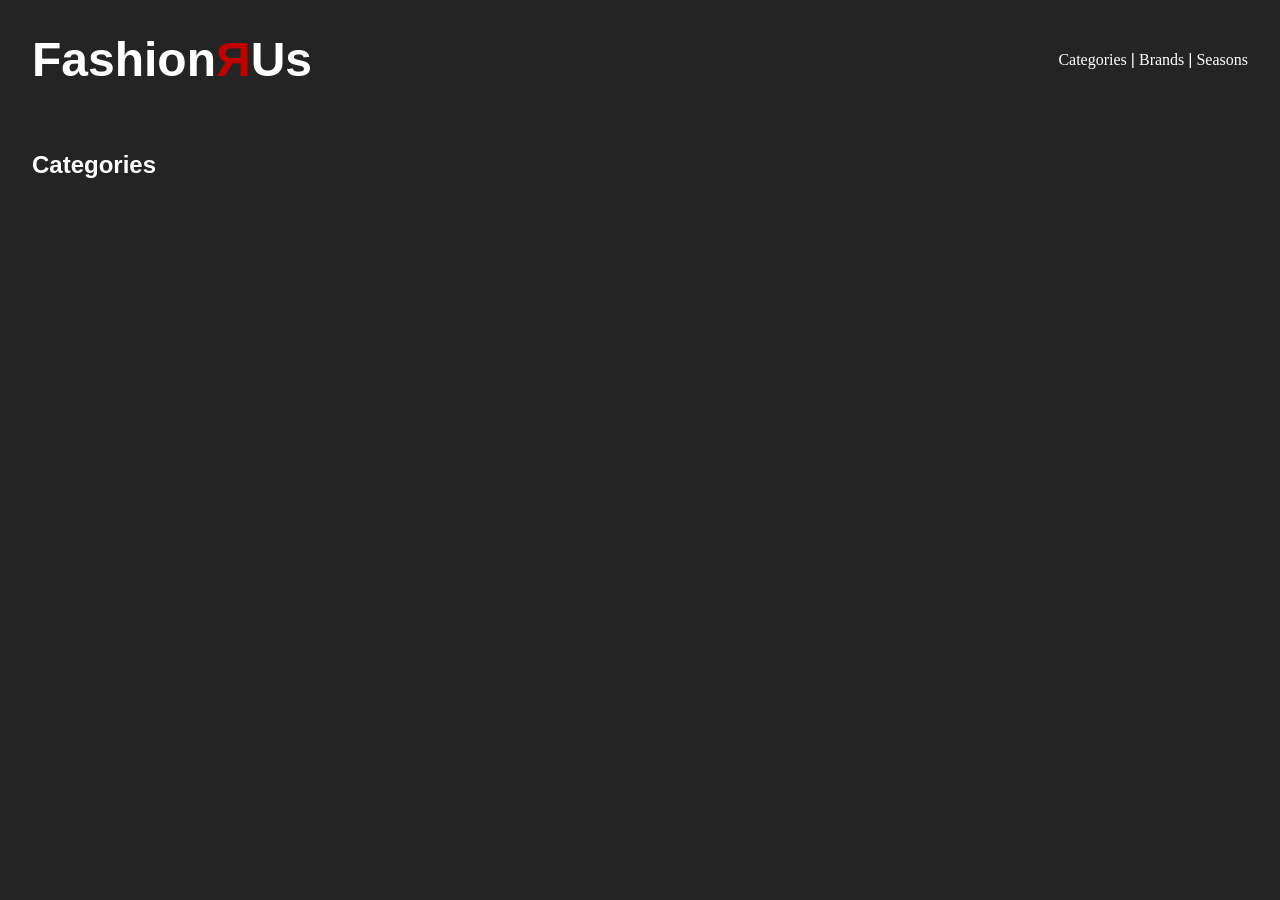
<file: index.html>
<!doctype html>
<html lang="en">
  <head>
    <meta charset="UTF-8" />
    <meta name="viewport" content="width=device-width, initial-scale=1.0" />
    <link rel="stylesheet" href="css/style.css" />

    <script src="index.js" defer></script>
    <title>Landingpage</title>
  </head>
  <body class="category">
    <header class="mainNav">
      <a href="index.html">
        <h1>Fashion<span class="flip">R</span>Us</h1>
      </a>
      <nav>
        <a href="#">Categories</a>
        <span>|</span>
        <a href="#">Brands</a>
        <span>|</span>
        <a href="#">Seasons</a>
      </nav>
    </header>
    <main>
      <section class="categorycontainer">
        <h2>Categories</h2>
        <div class="categorylist" id="linkcontainer"></div>
      </section>
    </main>
  </body>
</html>
</file>
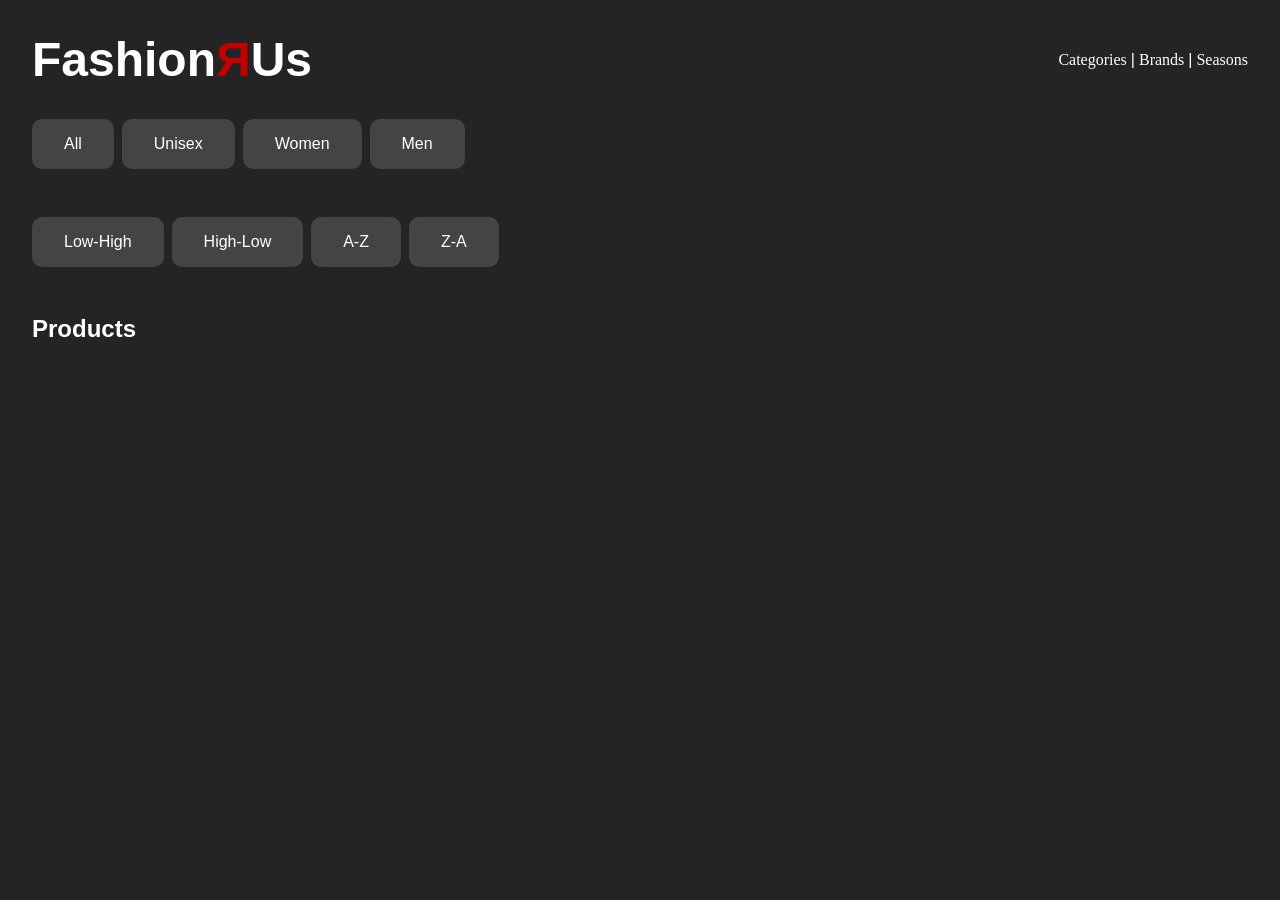
<file: productlist.html>
<!doctype html>
<html lang="en">
  <head>
    <meta charset="UTF-8" />
    <meta name="viewport" content="width=device-width, initial-scale=1.0" />
    <link rel="stylesheet" href="css/style.css" />

    <script src="productlist.js" defer></script>

    <title>Products</title>
  </head>
  <body class="category">
    <header class="mainNav">
      <a href="index.html">
        <h1>Fashion<span class="flip">R</span>Us</h1>
      </a>
      <nav>
        <a href="#">Categories</a>
        <span>|</span>
        <a href="#">Brands</a>
        <span>|</span>
        <a href="#">Seasons</a>
      </nav>
    </header>
    <main>
      <section id="filtrer">
        <button>All</button>
        <button>Unisex</button>
        <button>Women</button>
        <button>Men</button>
      </section>

      <section id="sorter">
        <button data-price="acc">Low-High</button>
        <button data-price="des">High-Low</button>
        <button data-text="az">A-Z</button>
        <button data-text="za">Z-A</button>
      </section>

      <h2 class="productlistheader">Products</h2>
      <section class="productlist">
        <div id="productcontainer"></div>
      </section>
    </main>
  </body>
</html>
</file>
<file: css/style.css>
* {
  margin: 0;
  padding: 0;
  box-sizing: border-box;
}
img {
  max-width: 100%;
  height: auto;
  display: block;
}

:root {
  --bg-color: #242424;
  --primary-text-color: #ffffff;
  --secondary-text-color: #9d9d9d;
  --accent-text-color: red;
  --card-color: #444444;
  --card-color-hover: #3e414d;
}

.flip {
  color: rgb(193, 0, 0);
  transform: scaleX(-1);
  display: inline-block;
  font-family: Arial, Helvetica, sans-serif;
  font-weight: 600;
}

body {
  background-color: var(--bg-color);
  color: var(--primary-text-color);
  max-width: 1600px;
  margin: 0 auto;

  p,
  span {
    font-family: Arial, Helvetica, sans-serif;
    font-weight: 200;
  }

  h1,
  h2,
  h3,
  h4 {
    font-family: Arial, Helvetica, sans-serif;
    color: var(--primary-text-color);
  }
}

a {
  text-decoration: none;
  color: var(--primary-text-color);
}

.subtle {
  color: var(--secondary-text-color);
}

/* -----header----- */

header {
  display: flex;
  flex-direction: row;
  align-items: center;
  justify-content: space-between;
  padding: 2rem;
}

h1 {
  font-size: 2.5rem;
}

/* -----categories----- */

.categorylist {
  display: flex;
  flex-direction: column;
  gap: 1rem;
  padding: 1.2rem 0;
  a {
    color: var(--primary-text-color);
  }
}

.categorycontainer {
  display: flex;
  flex-direction: column;
  padding: 2rem;
}

.catcard {
  background-color: var(--card-color);
  padding: 3rem 1rem;
  border-radius: 8px;
  text-align: center;
  transition: background-color 0.3s ease;
}

.catcard:hover {
  background-color: var(--card-color-hover);
}

/* -----productlist------ */

#filtrer {
  display: flex;
  flex-direction: row;
  gap: 0.5rem;
  margin-left: 2rem;
  margin-bottom: 3rem;
}

#sorter {
  display: flex;
  flex-direction: row;
  gap: 0.5rem;
  margin-left: 2rem;
  margin-bottom: 3rem;
}

button {
  background-color: var(--card-color);
  border: none;
  border-radius: 10px;
  padding: 1rem 2rem;
  font-family: Arial, Helvetica, sans-serif;
  font-size: 1rem;
  color: var(--primary-text-color);
  cursor: pointer;
}

button:hover {
  background-color: var(--card-color-hover);
}

.productlist {
  display: flex;
  flex-direction: column;
  gap: 1rem;
  padding: 2rem;
}

.productcards {
  display: flex;
  flex-direction: column;
  gap: 2rem;
}

.smallproduct {
  display: grid;
  grid-template-rows: subgrid;
  background-color: var(--card-color);
  padding: 1rem;
  border-radius: 4px;
  gap: 0.5rem;
}

.cardtext {
  display: grid;
  grid-template-columns: subgrid;
  font-size: 0.9rem;
  gap: 1rem;
  margin-top: 0.5rem;
}

.flex-discount {
  display: flex;
  flex-direction: row;
  justify-content: space-between;
}

.percentage {
  background-color: var(--accent-text-color);
  width: fit-content;
  display: flex;
  justify-self: end;
  padding: 0.2rem;
  margin: 1rem;
}

.productlistheader {
  margin-top: 1.5rem;
  padding-left: 2rem;
}

.strike {
  text-decoration: line-through;
}

/* -----productview-------- */

.buybutton {
  background-color: rgb(73, 113, 40);
  color: var(--primary-text-color);
  border-radius: 4px;
  padding: 1rem 2rem;
  text-align: center;
  width: 80vw;
  font-family: Arial, Helvetica, sans-serif;
  margin-top: 1rem;
}

.productview {
  display: flex;
  flex-direction: column;
  gap: 1rem;
  padding: 2rem;
}

.productdetails {
  display: flex;
  flex-direction: column;
  gap: 1rem;
  margin-bottom: 1.5rem;

  h2 {
    font-size: 1.5rem;
    margin-bottom: 1rem;
  }

  p {
    font-size: 1rem;
  }
}

.productdescription {
  display: flex;
  flex-direction: column;
  gap: 0.5rem;
  margin-top: 2rem;
}

/* -----soldout----- */

.soldout {
  img {
    filter: grayscale(100%);
  }
}

.soldout-text {
  background-color: var(--bg-color);
}

@media (min-width: 600px) {
  h1 {
    font-size: 3rem;
  }

  .productcards {
    display: grid;
    grid-template-columns: 1fr 1fr 1fr;
  }

  #productcontainer {
    display: grid;
    grid-template-columns: 1fr 1fr 1fr;
    gap: 2rem 1.5rem;
  }
}

@media (min-width: 900px) {
  .categorycontainer {
    padding: 2rem;
  }
  .categorylist {
    display: grid;
    grid-template-columns: 1fr 1fr 1fr;
    grid-template-rows: 1fr 1fr;
    gap: 1.5rem;
    padding: 2rem 0;
  }

  .productcards {
    display: grid;
    grid-template-columns: 1fr 1fr 1fr 1fr;
  }

  #productcontainer {
    display: grid;
    grid-template-columns: 1fr 1fr 1fr 1fr;
  }

  .productview {
    display: grid;
    grid-template-columns: 1fr 1fr;
  }

  .buybutton {
    max-width: 30vw;
  }
}
</file>
